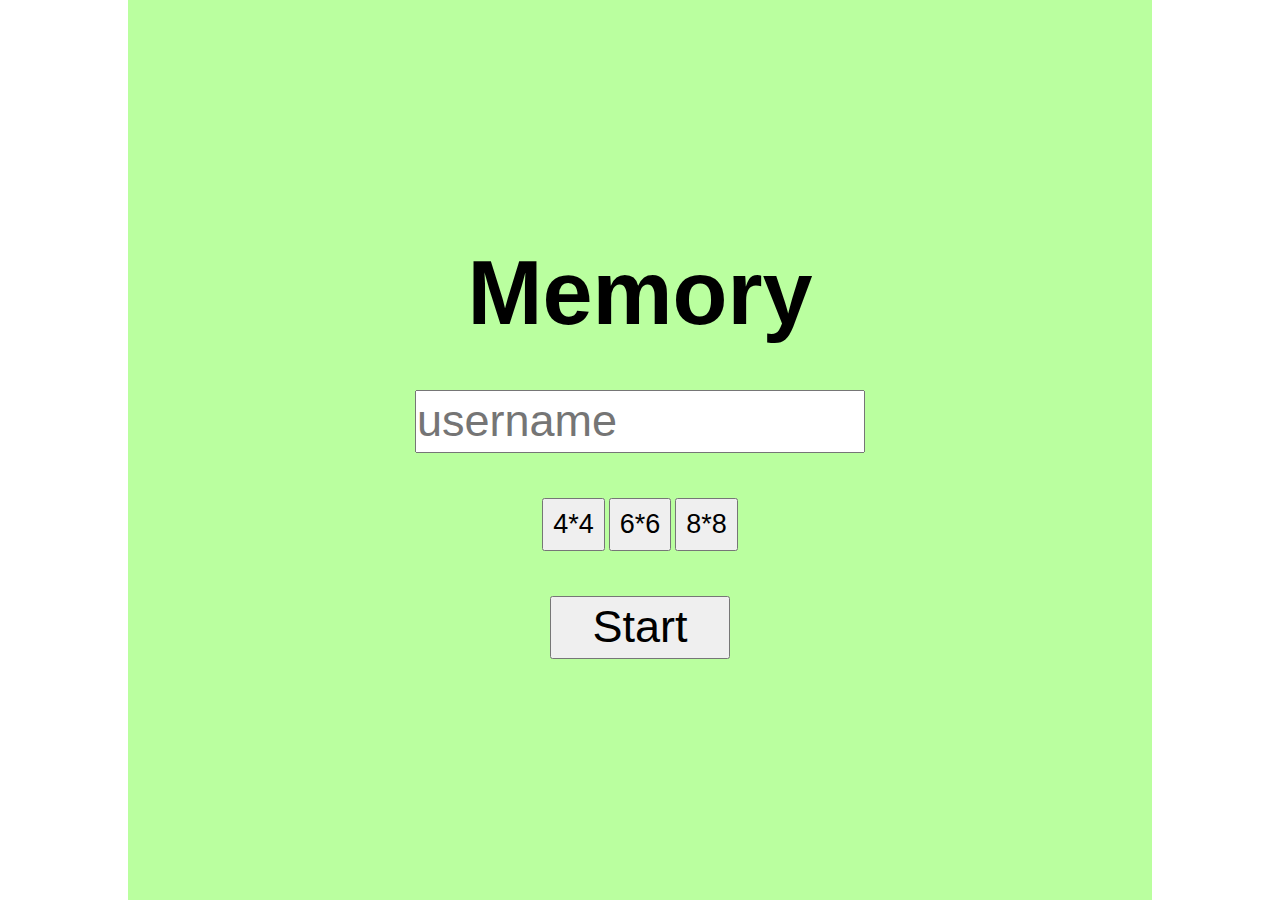
<file: index.html>
<!DOCTYPE html>
<html lang="en">
  <head>
    <meta charset="UTF-8" />
    <meta http-equiv="X-UA-Compatible" content="IE=edge" />
    <meta name="viewport" content="width=device-width, initial-scale=1.0" />
    <link rel="stylesheet" href="style.css" />
    <title>Memory-game</title>
  </head>
  <body>
    <div class="wrapper">
      <h1 class="game__name">Memory</h1>
      <input type="text" id="userName" placeholder="username" />
      <div class="diff__block">
        <button class="diff-button" onclick="changeDifficultyOn4()">4*4</button>
        <button class="diff-button" onclick="changeDifficultyOn6()">6*6</button>
        <button class="diff-button" onclick="changeDifficultyOn8()">8*8</button>
      </div>
      <button class="start" onclick="startGame()">Start</button>
    </div>

    <script src="script.js"></script>
  </body>
</html>
</file>
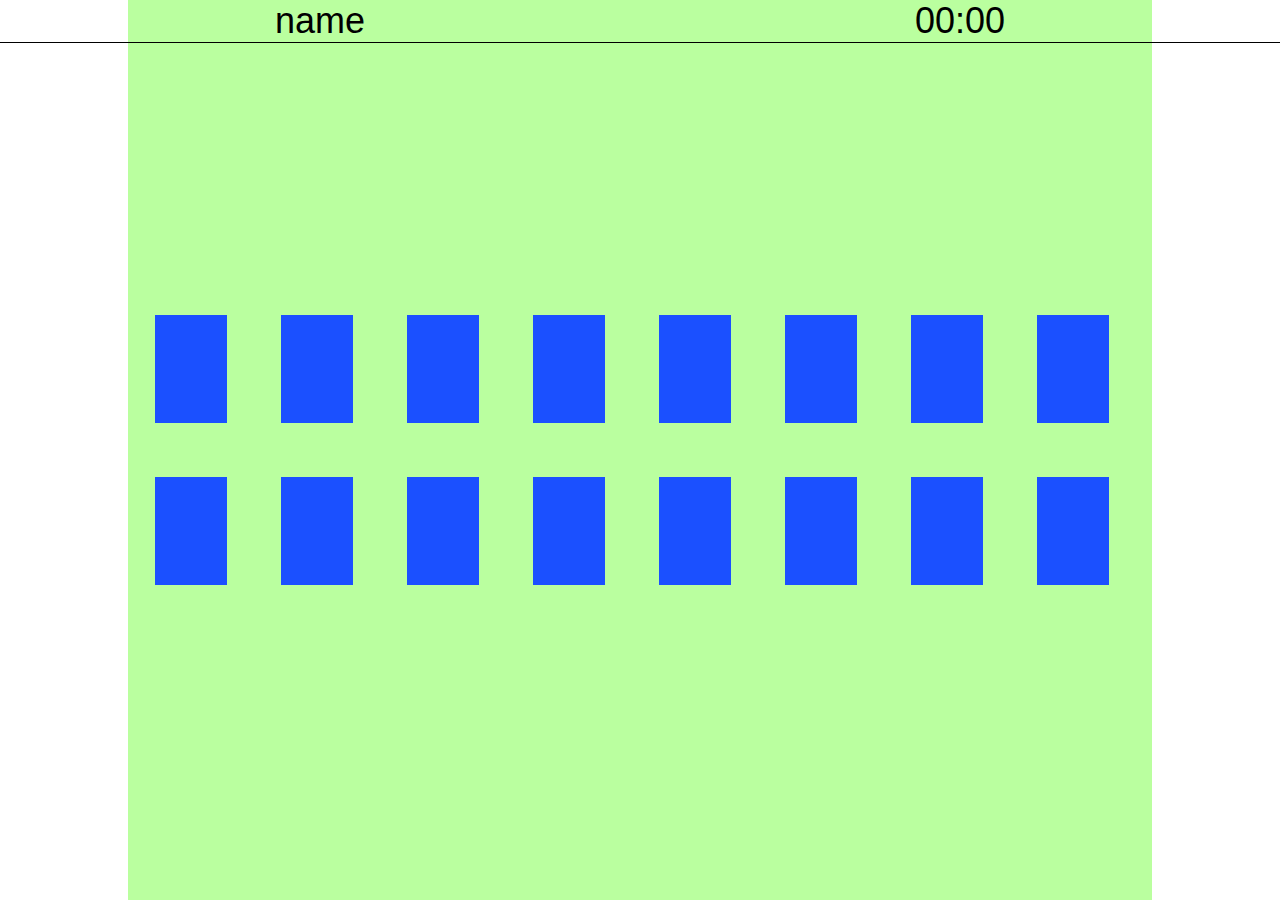
<file: game.html>
<!DOCTYPE html>
<html lang="en">
  <head>
    <meta charset="UTF-8" />
    <meta http-equiv="X-UA-Compatible" content="IE=edge" />
    <meta name="viewport" content="width=device-width, initial-scale=1.0" />
    <link rel="stylesheet" href="style.css" />
    <title>Memory-game</title>
  </head>
  <body>
    <div class="wrapper">
      <div class="player__data">
        <div class="player__name" id="player">name</div>
        <div class="timer">00:00</div>
      </div>

      <div class="game__field" id="gameField">
        <!-- <div class="card">
          <div class="common__side"></div>
          <div class="secret__side">s</div>
        </div> -->
      </div>
    </div>
    <script src="script.js"></script>
  </body>
</html>
</file>
<file: style.css>
* {
  margin: 0;
  padding: 0;
  box-sizing: border-box;
}

.wrapper {
  max-width: 80%;
  height: 100vh;
  margin: 0 auto;
  background: rgb(186, 255, 159);
  display: flex;
  flex-direction: column;
  justify-content: center;
  align-items: center;
}

.game__name {
  text-align: center;
  font-family: "Franklin Gothic Medium", "Arial Narrow", Arial, sans-serif;
  font-size: 10vmin;
  margin-bottom: 5vmin;
}
#userName {
  width: 50vmin;
  height: 7vmin;
  font-size: 5vmin;
  margin-bottom: 5vmin;
  font-family: "Franklin Gothic Medium", "Arial Narrow", Arial, sans-serif;
}
.start {
  width: 20vmin;
  height: 7vmin;
  font-size: 5vmin;
  font-family: "Franklin Gothic Medium", "Arial Narrow", Arial, sans-serif;
}
.player__data {
  display: flex;
  width: 100%;
  justify-content: space-around;
  border-bottom: 1px solid black;
  position: absolute;
  top: 0;
  font-size: 4vmin;
  font-family: "Franklin Gothic Medium", "Arial Narrow", Arial, sans-serif;
}
.game__field {
  display: flex;
  flex-wrap: wrap;
}
.diff-button {
  font-size: 3vmin;
  padding: 1vmin;
  margin-bottom: 5vmin;
}
.card {
  font-family: "Franklin Gothic Medium", "Arial Narrow", Arial, sans-serif;
  width: 8vmin;
  height: 12vmin;
  margin: 3vmin;
  font-size: 3vmin;
}
.common__side,
.secret__side {
  width: 100%;
  height: 100%;
  display: flex;
  align-items: center;
  justify-content: center;
}
.common__side {
  background: rgb(27, 80, 255);
}
.secret__side {
  background: rgb(255, 145, 0);
  display: none;
}
</file>
